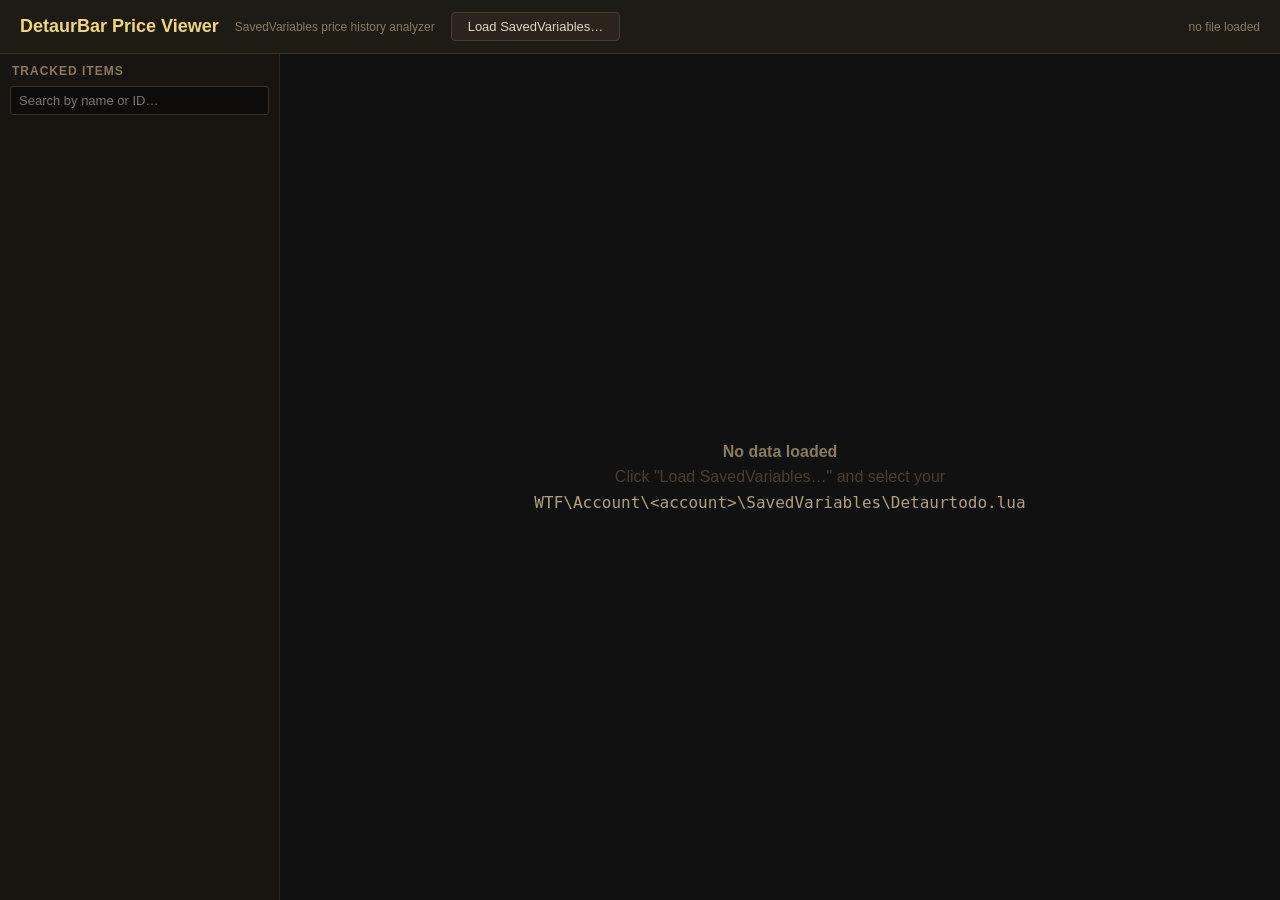
<file: Dataanalysis/index.html>
<!DOCTYPE html>
<html lang="en">
<head>
<meta charset="UTF-8">
<meta name="viewport" content="width=device-width, initial-scale=1.0">
<title>DetaurBar Price History Viewer</title>
<link rel="stylesheet" href="style.css">
</head>
<body>

<header>
    <h1>DetaurBar Price Viewer</h1>
    <span class="sub">SavedVariables price history analyzer</span>
    <label class="file-btn" for="fileInput">Load SavedVariables…</label>
    <input type="file" id="fileInput" accept=".lua">
    <span id="status">no file loaded</span>
</header>

<div class="container">
    <div class="sidebar">
        <h2>Tracked Items</h2>
        <input type="text" id="searchBox" placeholder="Search by name or ID…">
        <div class="item-list" id="itemList"></div>
    </div>

    <div class="main">
        <div class="placeholder" id="placeholder">
            <div>
                <strong>No data loaded</strong><br>
                Click "Load SavedVariables…" and select your<br>
                <code style="color:#b0a080">WTF\Account\&lt;account&gt;\SavedVariables\Detaurtodo.lua</code>
            </div>
        </div>

        <div class="detail-bar" id="detailBar">
            <span class="d-name" id="dName"></span>
            <span class="d-id" id="dId"></span>
            <span class="d-thresh" id="dThresh"></span>
            <span class="d-count" id="dCount"></span>
            <span class="d-freq" id="dFreq"></span>
        </div>

        <div class="chart-controls" id="chartControls" style="display:none">
            <button data-period="D" class="active">Daily</button>
            <button data-period="W">Weekly</button>
            <button data-period="M">Monthly</button>
            <button data-period="Y">Yearly</button>
            <button data-period="ALL">All</button>
            <span class="info" id="chartInfo"></span>
        </div>

        <div class="chart-wrap" id="chartWrap">
            <canvas id="chartCanvas"></canvas>
            <div class="chart-tooltip" id="chartTooltip"></div>
        </div>
    </div>
</div>

<script src="items.js"></script>
<script src="app.js"></script>
</body>
</html>
</file>
<file: Dataanalysis/style.css>
*, *::before, *::after { box-sizing: border-box; margin: 0; padding: 0; }
body {
    font-family: -apple-system, BlinkMacSystemFont, "Segoe UI", Roboto, Helvetica, Arial, sans-serif;
    background: #111; color: #e0d5c0;
    height: 100vh; display: flex; flex-direction: column;
    font-size: 14px;
}

/* ========= HEADER ========= */
header {
    background: #1e1a14; border-bottom: 1px solid #3a3024;
    padding: 12px 20px; display: flex; align-items: center; gap: 16px; flex-shrink: 0;
}
header h1 { font-size: 18px; font-weight: 600; color: #f0d878; }
header .sub { color: #8a7a60; font-size: 12px; }
#fileInput { display: none; }
.file-btn {
    background: #2a241c; border: 1px solid #4a3e32; color: #e0d5c0;
    padding: 6px 16px; border-radius: 4px; cursor: pointer; font-size: 13px;
}
.file-btn:hover { background: #3a3024; border-color: #f0d878; }
#status { margin-left: auto; font-size: 12px; color: #8a7a60; }
#status.loaded { color: #60c060; }

/* ========= LAYOUT ========= */
.container { display: flex; flex: 1; overflow: hidden; }

/* ========= SIDEBAR ========= */
.sidebar {
    width: 280px; background: #181410; border-right: 1px solid #2a241c;
    display: flex; flex-direction: column; flex-shrink: 0;
}
.sidebar h2 { font-size: 12px; text-transform: uppercase; color: #8a7a60; padding: 10px 12px 4px; letter-spacing: 1px; }
#searchBox {
    margin: 4px 10px 8px; padding: 6px 8px; background: #0e0c0a; border: 1px solid #3a3024;
    color: #e0d5c0; border-radius: 3px; font-size: 13px; outline: none;
}
#searchBox:focus { border-color: #f0d878; }
.item-list { flex: 1; overflow-y: auto; padding: 0 0 8px; }
.item-row {
    padding: 6px 12px; cursor: pointer; display: flex; align-items: center; gap: 8px;
    border-left: 3px solid transparent; transition: background 0.1s;
}
.item-row:hover { background: #221c14; }
.item-row.active { background: #2a241c; border-left-color: #f0d878; }
.item-row .name { flex: 1; overflow: hidden; text-overflow: ellipsis; white-space: nowrap; }
.item-row .id-tag { font-size: 11px; color: #6a5a48; }
.item-row .thresh { font-size: 11px; color: #e0a050; }
.item-row .freq { font-size: 11px; color: #f0d878; margin-left: auto; }
.faction-header {
    padding: 4px 12px; font-size: 11px; text-transform: uppercase; letter-spacing: 1px;
    color: #6a5a48; background: #12100c; border-bottom: 1px solid #1e1a14;
}

/* ========= MAIN ========= */
.main {
    flex: 1; padding: 16px; display: flex; flex-direction: column; overflow: hidden;
}
.main .placeholder {
    flex: 1; display: flex; align-items: center; justify-content: center;
    color: #4a3e32; font-size: 16px; text-align: center; line-height: 1.6;
}
.main .placeholder strong { color: #8a7a60; }

/* item detail bar */
.detail-bar {
    background: #1a1610; border: 1px solid #2a241c; border-radius: 4px;
    padding: 10px 14px; margin-bottom: 12px; display: none; align-items: center; gap: 16px;
}
.detail-bar.visible { display: flex; }
.detail-bar .d-name { font-size: 16px; font-weight: 600; color: #f0d878; }
.detail-bar .d-id { font-size: 12px; color: #6a5a48; }
.detail-bar .d-thresh { font-size: 13px; color: #e0a050; }
.detail-bar .d-count { font-size: 13px; color: #8a8a70; }
.detail-bar .d-freq { font-size: 11px; color: #f0d878; background: #2a241c; padding: 2px 8px; border-radius: 3px; }

/* chart */
.chart-wrap {
    flex: 1; position: relative; background: #0e0c0a; border: 1px solid #2a241c; border-radius: 4px;
    display: none; min-height: 0;
}
.chart-wrap.visible { display: block; }
.chart-wrap canvas { width: 100% !important; height: 100% !important; display: block; }
.chart-controls {
    display: flex; gap: 8px; margin-bottom: 8px; align-items: center;
}
.chart-controls button {
    background: #1e1a14; border: 1px solid #3a3024; color: #c0b090;
    padding: 4px 12px; border-radius: 3px; cursor: pointer; font-size: 12px;
}
.chart-controls button:hover { border-color: #f0d878; color: #f0d878; }
.chart-controls button.active { background: #2a241c; border-color: #f0d878; color: #f0d878; }
.chart-controls .info { font-size: 12px; color: #6a5a48; margin-left: auto; }

/* tooltip */
.chart-tooltip {
    position: absolute; display: none; background: #1e1a14; border: 1px solid #4a3e32;
    border-radius: 4px; padding: 6px 10px; font-size: 12px; pointer-events: none;
    z-index: 10; white-space: nowrap;
}
.chart-tooltip.visible { display: block; }

/* scrollbar */
::-webkit-scrollbar { width: 6px; }
::-webkit-scrollbar-track { background: transparent; }
::-webkit-scrollbar-thumb { background: #3a3024; border-radius: 3px; }
::-webkit-scrollbar-thumb:hover { background: #5a4a38; }
</file>
